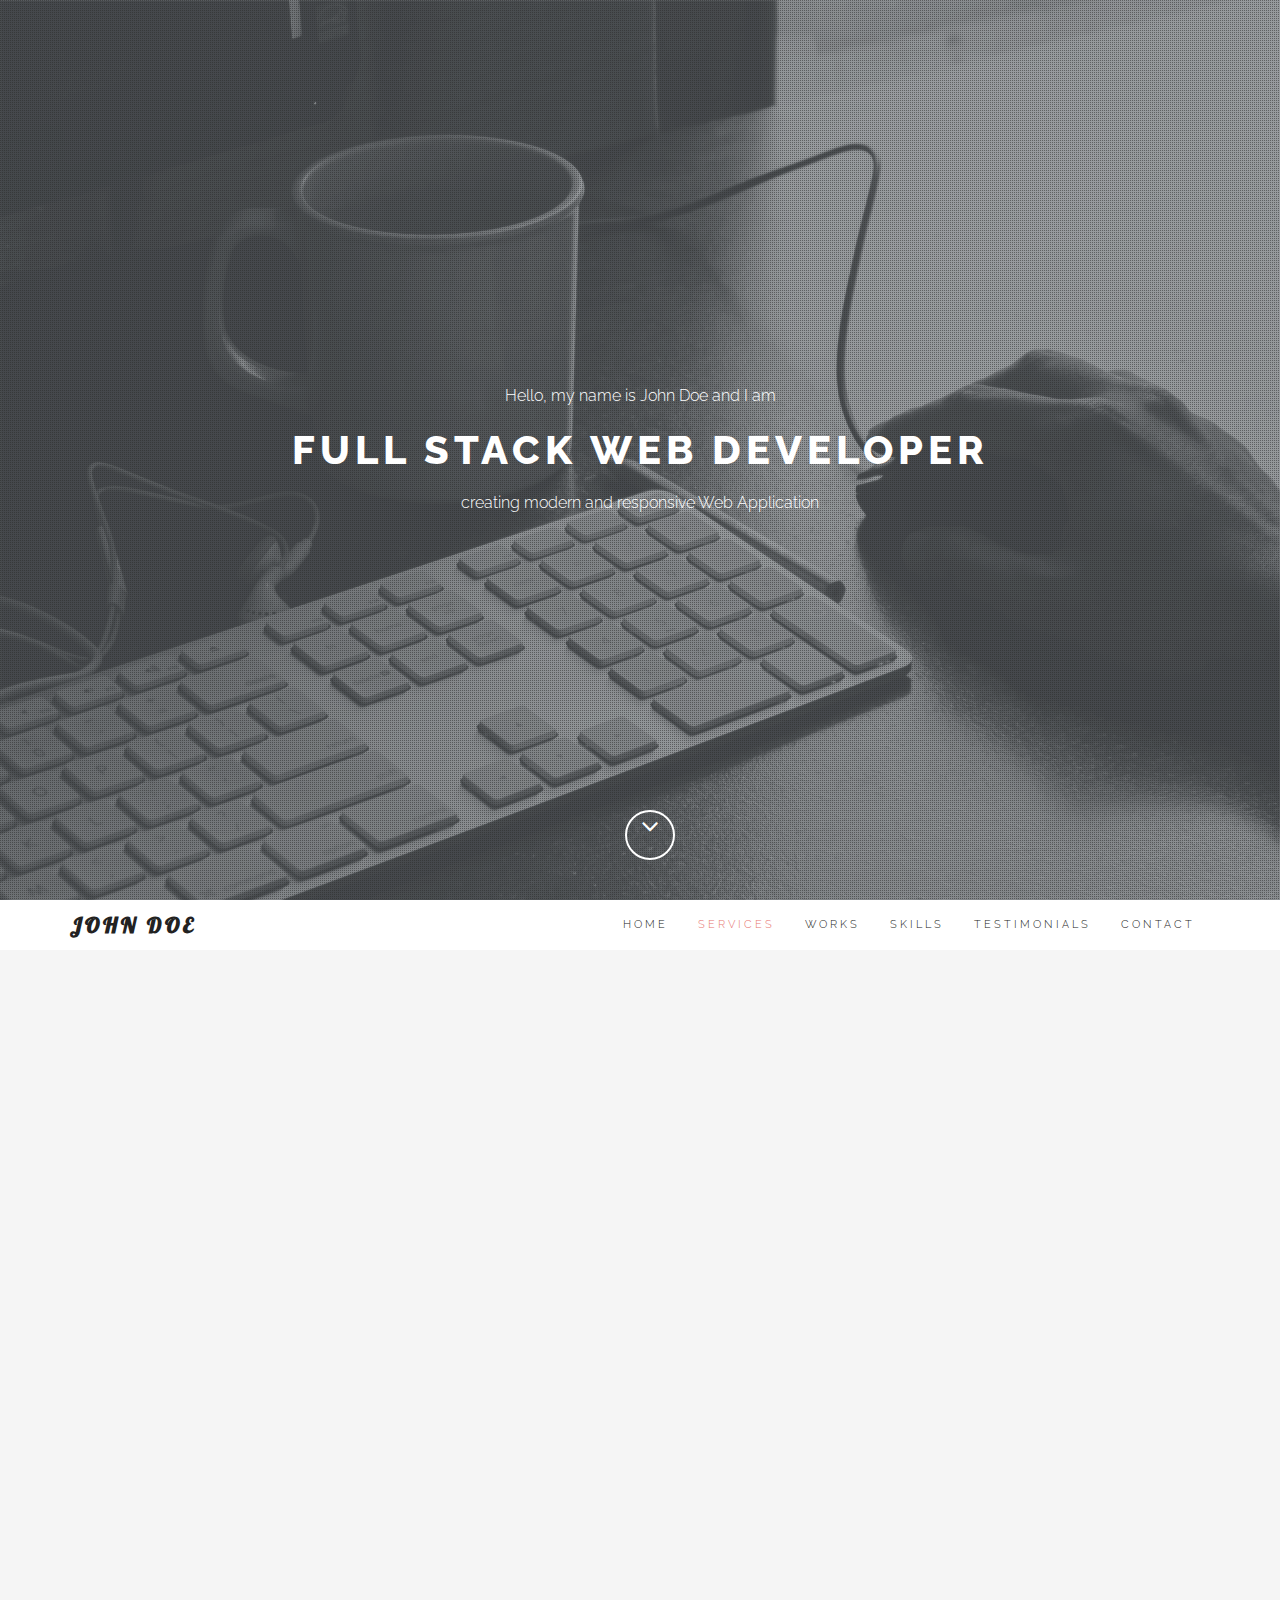
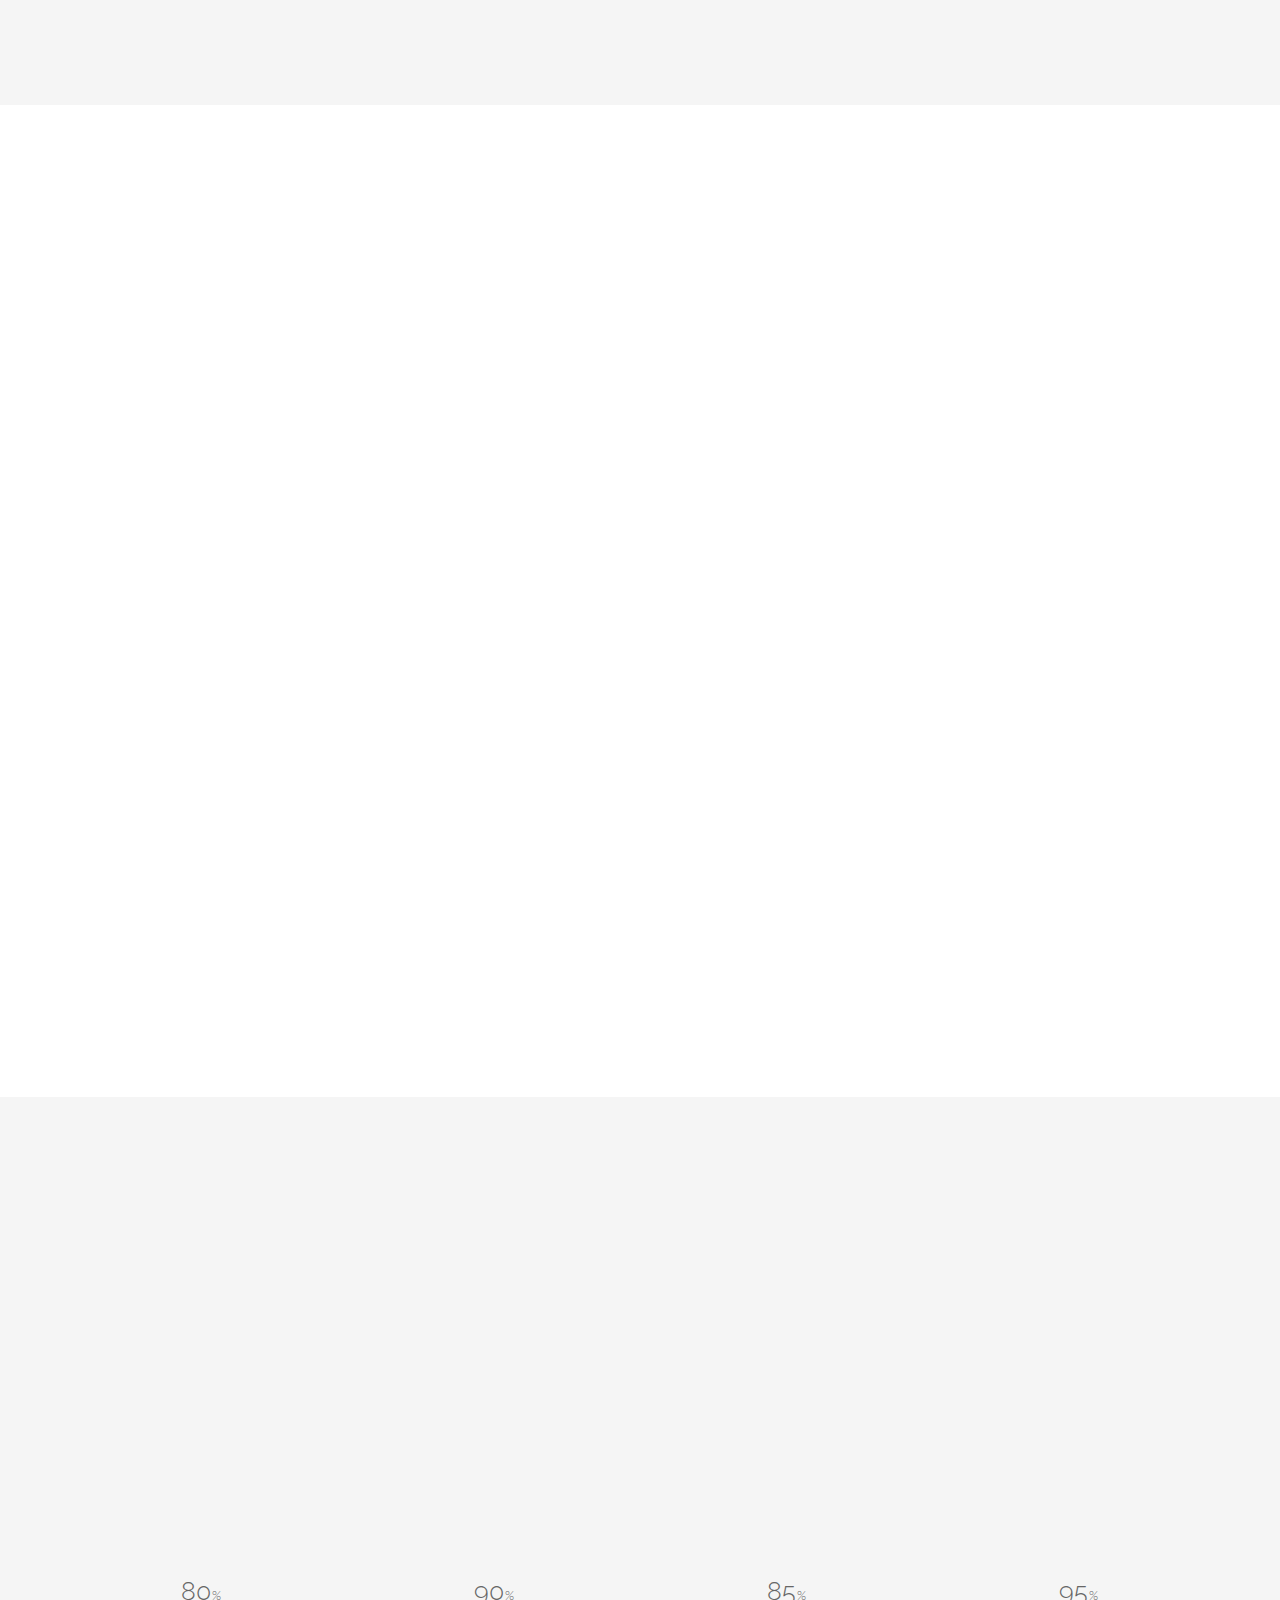
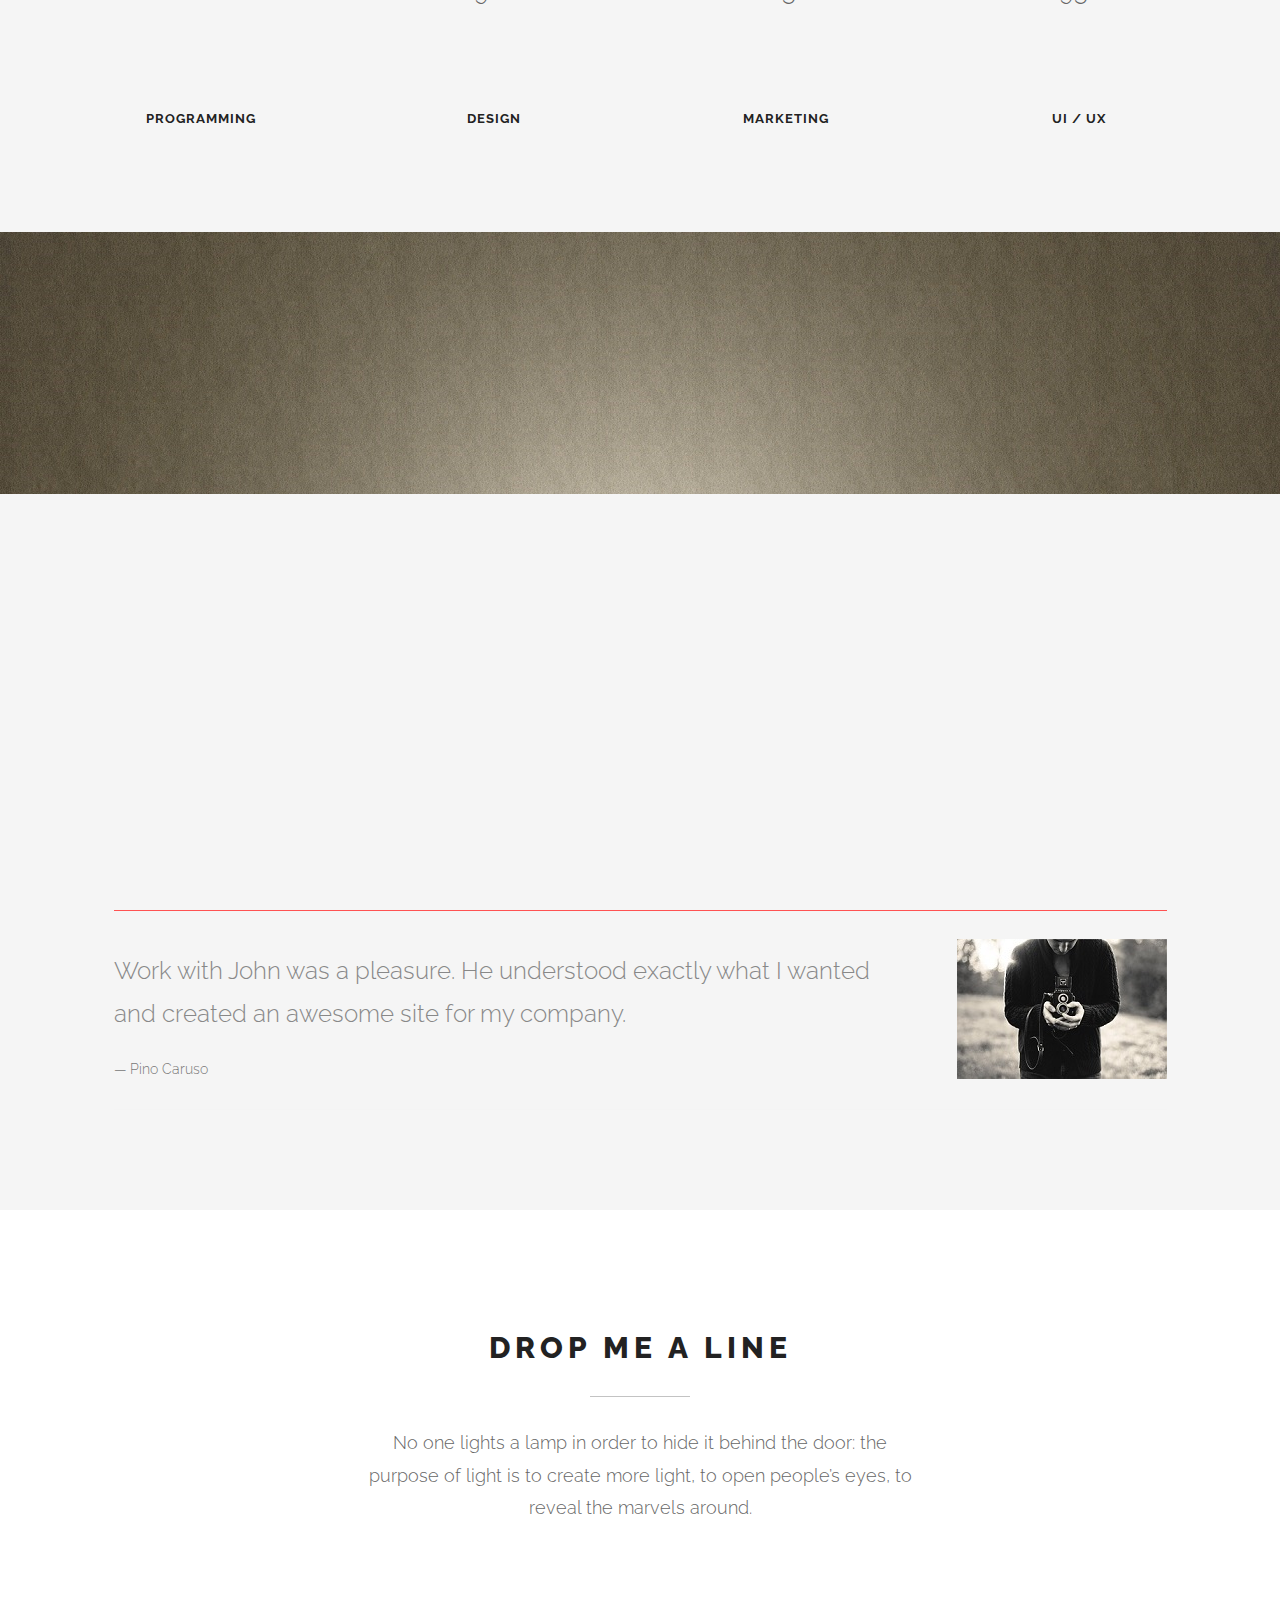
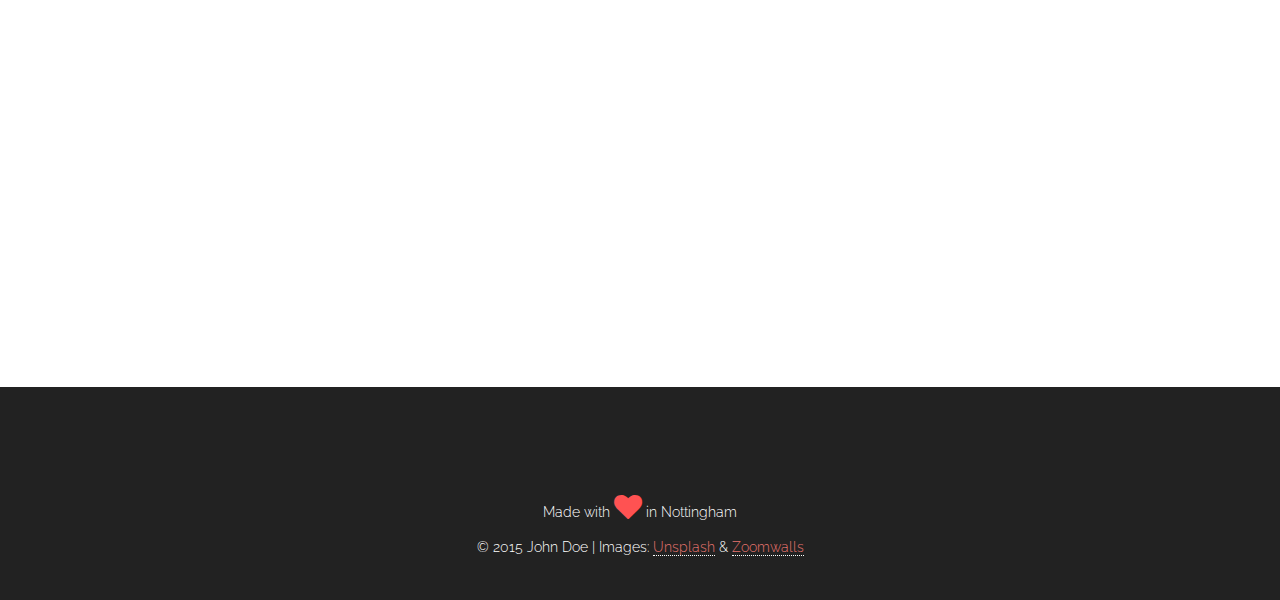
<file: clean/index.html>
<!DOCTYPE html>
<html lang="en">
<head>
	<meta charset="UTF-8">
	<meta name="viewport" content="width=device-width, initial-scale=1.0">
	<meta name="description" content="">
	<meta name="author" content="">

	<title>Clean - One Page Personal Portfolio</title>

	<!-- CSS -->
	<link href="assets/bootstrap/css/bootstrap.min.css" rel="stylesheet" media="screen">
	<link href="assets/css/font-awesome.min.css" rel="stylesheet" media="screen">
	<link href="assets/css/simple-line-icons.css" rel="stylesheet" media="screen">
	<link href="assets/css/animate.css" rel="stylesheet">
    
	<!-- Custom styles CSS -->
	<link href="assets/css/style.css" rel="stylesheet" media="screen">
    
    <script src="assets/js/modernizr.custom.js"></script>
       
</head>
<body>

	<!-- Preloader -->

	<div id="preloader">
		<div id="status"></div>
	</div>

	<!-- Home start -->

	<section id="home" class="pfblock-image screen-height">
        <div class="home-overlay"></div>
		<div class="intro">
			<div class="start">Hello, my name is John Doe and I am</div>
			<h1>Full Stack Web Developer</h1>
			<div class="start">creating modern and responsive Web Application</div>
		</div>

        <a href="#services">
		<div class="scroll-down">
            <span>
                <i class="fa fa-angle-down fa-2x"></i>
            </span>
		</div>
        </a>

	</section>

	<!-- Home end -->

	<!-- Navigation start -->

	<header class="header">

		<nav class="navbar navbar-custom" role="navigation">

			<div class="container">

				<div class="navbar-header">
					<button type="button" class="navbar-toggle" data-toggle="collapse" data-target="#custom-collapse">
						<span class="sr-only">Toggle navigation</span>
						<span class="icon-bar"></span>
						<span class="icon-bar"></span>
						<span class="icon-bar"></span>
					</button>
					<a class="navbar-brand" href="index.html">John Doe</a>
				</div>

				<div class="collapse navbar-collapse" id="custom-collapse">
					<ul class="nav navbar-nav navbar-right">
						<li><a href="#home">Home</a></li>
						<li><a href="#services">Services</a></li>
                        <li><a href="#portfolio">Works</a></li>
                        <li><a href="#skills">Skills</a></li>
						<li><a href="#testimonials">Testimonials</a></li>
						<li><a href="#contact">Contact</a></li>
					</ul>
				</div>

			</div><!-- .container -->

		</nav>

	</header>

	<!-- Navigation end -->

    <!-- Services start -->

	<section id="services" class="pfblock pfblock-gray">
		<div class="container">
			<div class="row">

				<div class="col-sm-6 col-sm-offset-3">

					<div class="pfblock-header wow fadeInUp">
						<h2 class="pfblock-title">This is what I do</h2>
						<div class="pfblock-line"></div>
						<div class="pfblock-subtitle">
							No one lights a lamp in order to hide it behind the door: the purpose of light is to create more light, to open people’s eyes, to reveal the marvels around.
						</div>
					</div>

				</div>

			</div>

			<div class="row">

				<div class="col-sm-3">

					<div class="iconbox wow slideInLeft">
						<div class="iconbox-icon">
							<span class="icon-magic-wand"></span>
						</div>
						<div class="iconbox-text">
							<h3 class="iconbox-title">Web Design</h3>
							<div class="iconbox-desc">
								Good things come to those who wait, but only the things left by those who hustle
							</div>
						</div>
					</div>

				</div>

				<div class="col-sm-3">

					<div class="iconbox wow slideInLeft">
						<div class="iconbox-icon">
							<span class="icon-puzzle"></span>
						</div>
						<div class="iconbox-text">
							<h3 class="iconbox-title">Web Programming</h3>
							<div class="iconbox-desc">
								Good things come to those who wait, but only the things left by those who hustle
							</div>
						</div>
					</div>

				</div>

				<div class="col-sm-3">

					<div class="iconbox wow slideInRight">
						<div class="iconbox-icon">
							<span class="icon-badge"></span>
						</div>
						<div class="iconbox-text">
							<h3 class="iconbox-title">Branding</h3>
							<div class="iconbox-desc">
								Good things come to those who wait, but only the things left by those who hustle
							</div>
						</div>
					</div>

				</div>

				<div class="col-sm-3">

					<div class="iconbox wow slideInRight">
						<div class="iconbox-icon">
							<span class="icon-question"></span>
						</div>
						<div class="iconbox-text">
							<h3 class="iconbox-title">Consultation</h3>
							<div class="iconbox-desc">
								Good things come to those who wait, but only the things left by those who hustle
							</div>
						</div>
					</div>

				</div>

			</div><!-- .row -->
		</div><!-- .container -->
	</section>

	<!-- Services end -->
    
	<!-- Portfolio start -->

	<section id="portfolio" class="pfblock">
		<div class="container">
			<div class="row">

				<div class="col-sm-6 col-sm-offset-3">

					<div class="pfblock-header wow fadeInUp">
						<h2 class="pfblock-title">My works</h2>
						<div class="pfblock-line"></div>
						<div class="pfblock-subtitle">
							No one lights a lamp in order to hide it behind the door: the purpose of light is to create more light, to open people’s eyes, to reveal the marvels around.
						</div>
					</div>

				</div>

			</div><!-- .row -->
            
            
            <div class="row">
                
                <div class="col-xs-12 col-sm-4 col-md-4">
                    
                    <div class="grid wow zoomIn">
                        <figure class="effect-bubba">
                            <img src="assets/images/item-1.jpg" alt="img01"/>
                            <figcaption>
                                <h2>Crazy <span>Shark</span></h2>
                                <p>Lily likes to play with crayons and pencils</p>
                            </figcaption>			
                        </figure>
                    </div>
                    
                </div>

                <div class="col-xs-12 col-sm-4 col-md-4">
            
                    <div class="grid wow zoomIn">
                        <figure class="effect-bubba">
                            <img src="assets/images/item-2.jpg" alt="img01"/>
                            <figcaption>
                                <h2>Funny <span>Tortoise</span></h2>
                                <p>Lily likes to play with crayons and pencils</p>
                            </figcaption>			
                        </figure>
                    </div>
                    
                </div>
                
                <div class="col-xs-12 col-sm-4 col-md-4">
            
                    <div class="grid wow zoomIn">
                        <figure class="effect-bubba">
                            <img src="assets/images/item-3.jpg" alt="img01"/>
                            <figcaption>
                                <h2>The <span>Hat</span></h2>
                                <p>Lily likes to play with crayons and pencils</p>
                            </figcaption>			
                        </figure>
                    </div>
                    
                </div>
                
                <div class="col-xs-12 col-sm-4 col-md-4">
            
                    <div class="grid wow zoomIn">
                        <figure class="effect-bubba">
                            <img src="assets/images/item-4.jpg" alt="img01"/>
                            <figcaption>
                                <h2>Bang <span>Bang</span></h2>
                                <p>Lily likes to play with crayons and pencils</p>
                            </figcaption>			
                        </figure>
                    </div>
                    
                </div>
                
                <div class="col-xs-12 col-sm-4 col-md-4">
            
                    <div class="grid wow zoomIn">
                        <figure class="effect-bubba">
                            <img src="assets/images/item-5.jpg" alt="img01"/>
                            <figcaption>
                                <h2>Crypton <span>Dude</span></h2>
                                <p>Lily likes to play with crayons and pencils</p>
                            </figcaption>			
                        </figure>
                    </div>
                    
                </div>
                
                <div class="col-xs-12 col-sm-4 col-md-4">
            
                    <div class="grid wow zoomIn">
                        <figure class="effect-bubba">
                            <img src="assets/images/item-6.jpg" alt="img01"/>
                            <figcaption>
                                <h2>Don't <span>Poke</span></h2>
                                <p>Lily likes to play with crayons and pencils</p>
                            </figcaption>			
                        </figure>
                    </div>
                    
                </div>
                
            </div>


		</div><!-- .contaier -->

	</section>

	<!-- Portfolio end -->
    
    <!-- Skills start -->
    
    <section class="pfblock pfblock-gray" id="skills">
		
			<div class="container">
			
				<div class="row skills">
					
					<div class="row">

                        <div class="col-sm-6 col-sm-offset-3">

                            <div class="pfblock-header wow fadeInUp">
                                <h2 class="pfblock-title">My Skills</h2>
                                <div class="pfblock-line"></div>
                                <div class="pfblock-subtitle">
                                    No one lights a lamp in order to hide it behind the door: the purpose of light is to create more light, to open people’s eyes, to reveal the marvels around.
                                </div>
                            </div>

                        </div>

                    </div><!-- .row -->
					
					<div class="col-sm-6 col-md-3 text-center">
						<span data-percent="80" class="chart easyPieChart" style="width: 140px; height: 140px; line-height: 140px;">
                            <span class="percent">80</span>
                        </span>
						<h3 class="text-center">Programming</h3>
					</div>
					<div class="col-sm-6 col-md-3 text-center">
						<span data-percent="90" class="chart easyPieChart" style="width: 140px; height: 140px; line-height: 140px;">
                            <span class="percent">90</span>
                        </span>
						<h3 class="text-center">Design</h3>
					</div>
					<div class="col-sm-6 col-md-3 text-center">
						<span data-percent="85" class="chart easyPieChart" style="width: 140px; height: 140px; line-height: 140px;">
                            <span class="percent">85</span>
                        </span>
						<h3 class="text-center">Marketing</h3>
					</div>
					<div class="col-sm-6 col-md-3 text-center">
						<span data-percent="95" class="chart easyPieChart" style="width: 140px; height: 140px; line-height: 140px;">
                            <span class="percent">95</span>
                        </span>
						<h3 class="text-center">UI / UX</h3>
					</div>
					
				</div><!--End row -->
			
			</div>
		
    </section>
    
    <!-- Skills end -->

	<!-- CallToAction start -->

	<section class="calltoaction">
		<div class="container">

			<div class="row">

				<div class="col-md-12 col-lg-12">
					<h2 class="wow slideInRight" data-wow-delay=".1s">ARE YOU READY TO START?</h2>
					<div class="calltoaction-decription wow slideInRight" data-wow-delay=".2s">
						I'm available for freelance projects.
					</div>
				</div>

				<div class="col-md-12 col-lg-12 calltoaction-btn wow slideInRight" data-wow-delay=".3s">
					<a href="#contact" class="btn btn-lg">Hire Me</a>
				</div>

			</div><!-- .row -->
		</div><!-- .container -->
	</section>

	<!-- CallToAction end -->

	<!-- Testimonials start -->

	<section id="testimonials" class="pfblock pfblock-gray">

		<div class="container">
            
            <div class="row">

				<div class="col-sm-6 col-sm-offset-3">

					<div class="pfblock-header wow fadeInUp">
						<h2 class="pfblock-title">What my clients say</h2>
						<div class="pfblock-line"></div>
						<div class="pfblock-subtitle">
							No one lights a lamp in order to hide it behind the door: the purpose of light is to create more light, to open people’s eyes, to reveal the marvels around.
						</div>
					</div>

				</div>

			</div><!-- .row -->

            <div class="row">

			<div id="cbp-qtrotator" class="cbp-qtrotator">
                <div class="cbp-qtcontent">
                    <img src="assets/images/client-1.jpg" alt="client-1" />
                    <blockquote>
                      <p>Work with John was a pleasure. He understood exactly what I wanted and created an awesome site for my company.</p>
                      <footer>Pino Caruso</footer>
                    </blockquote>
                </div>
                <div class="cbp-qtcontent">
                    <img src="assets/images/client-2.jpg" alt="client-2" />
                    <blockquote>
                      <p>I'm really happy with the results. Get 100% satisfaction is difficult but Alex got it without problems.</p>
                      <footer>Jane Doe</footer>
                    </blockquote>
                </div>

            </div>		

            </div><!-- .row -->

					
		</div><!-- .row -->
	</section>

	<!-- Testimonial end -->


	<!-- Contact start -->

	<section id="contact" class="pfblock">
		<div class="container">
			<div class="row">

				<div class="col-sm-6 col-sm-offset-3">

					<div class="pfblock-header">
						<h2 class="pfblock-title">Drop me a line</h2>
						<div class="pfblock-line"></div>
						<div class="pfblock-subtitle">
							No one lights a lamp in order to hide it behind the door: the purpose of light is to create more light, to open people’s eyes, to reveal the marvels around.
						</div>
					</div>

				</div>

			</div><!-- .row -->

			<div class="row">

				<div class="col-sm-6 col-sm-offset-3">

					<form id="contact-form" role="form">
						<div class="ajax-hidden">
							<div class="form-group wow fadeInUp">
								<label class="sr-only" for="c_name">Name</label>
								<input type="text" id="c_name" class="form-control" name="c_name" placeholder="Name">
							</div>

							<div class="form-group wow fadeInUp" data-wow-delay=".1s">
								<label class="sr-only" for="c_email">Email</label>
								<input type="email" id="c_email" class="form-control" name="c_email" placeholder="E-mail">
							</div>

							<div class="form-group wow fadeInUp" data-wow-delay=".2s">
								<textarea class="form-control" id="c_message" name="c_message" rows="7" placeholder="Message"></textarea>
							</div>

							<button type="submit" class="btn btn-lg btn-block wow fadeInUp" data-wow-delay=".3s">Send Message</button>
						</div>
						<div class="ajax-response"></div>
					</form>

				</div>

			</div><!-- .row -->
		</div><!-- .container -->
	</section>

	<!-- Contact end -->

	<!-- Footer start -->

	<footer id="footer">
		<div class="container">
			<div class="row">

				<div class="col-sm-12">

					<ul class="social-links">
						<li><a href="index.html#" class="wow fadeInUp"><i class="fa fa-facebook"></i></a></li>
						<li><a href="index.html#" class="wow fadeInUp" data-wow-delay=".1s"><i class="fa fa-twitter"></i></a></li>
						<li><a href="index.html#" class="wow fadeInUp" data-wow-delay=".2s"><i class="fa fa-google-plus"></i></a></li>
						<li><a href="index.html#" class="wow fadeInUp" data-wow-delay=".4s"><i class="fa fa-pinterest"></i></a></li>
						<li><a href="index.html#" class="wow fadeInUp" data-wow-delay=".5s"><i class="fa fa-envelope"></i></a></li>
					</ul>

					<p class="heart">
                        Made with <span class="fa fa-heart fa-2x animated pulse"></span> in Nottingham
                    </p>
                    <p class="copyright">
                        © 2015 John Doe | Images: <a href="https://unsplash.com/">Unsplash</a> & <a href="http://zoomwalls.com/">Zoomwalls</a>
					</p>

				</div>

			</div><!-- .row -->
		</div><!-- .container -->
	</footer>

	<!-- Footer end -->

	<!-- Scroll to top -->

	<div class="scroll-up">
		<a href="#home"><i class="fa fa-angle-up"></i></a>
	</div>
    
    <!-- Scroll to top end-->

	<!-- Javascript files -->

	<script src="assets/js/jquery-1.11.1.min.js"></script>
	<script src="assets/bootstrap/js/bootstrap.min.js"></script>
	<script src="assets/js/jquery.parallax-1.1.3.js"></script>
	<script src="assets/js/imagesloaded.pkgd.js"></script>
	<script src="assets/js/jquery.sticky.js"></script>
	<script src="assets/js/smoothscroll.js"></script>
	<script src="assets/js/wow.min.js"></script>
    <script src="assets/js/jquery.easypiechart.js"></script>
    <script src="assets/js/waypoints.min.js"></script>
    <script src="assets/js/jquery.cbpQTRotator.js"></script>
	<script src="assets/js/custom.js"></script>

</body>
</html>
</file>
<file: clean/assets/css/simple-line-icons.css>
@font-face {
	font-family: 'Simple-Line-Icons';
	src:url('../fonts/Simple-Line-Icons.eot');
	src:url('../fonts/Simple-Line-Icons.eot?#iefix') format('embedded-opentype'),
		url('../fonts/Simple-Line-Icons.woff') format('woff'),
		url('../fonts/Simple-Line-Icons.ttf') format('truetype'),
		url('../fonts/Simple-Line-Icons.svg#Simple-Line-Icons') format('svg');
	font-weight: normal;
	font-style: normal;
}

/* Use the following CSS code if you want to use data attributes for inserting your icons */
[data-icon]:before {
	font-family: 'Simple-Line-Icons';
	content: attr(data-icon);
	speak: none;
	font-weight: normal;
	font-variant: normal;
	text-transform: none;
	line-height: 1;
	-webkit-font-smoothing: antialiased;
	-moz-osx-font-smoothing: grayscale;
}

/* Use the following CSS code if you want to have a class per icon */
/*
Instead of a list of all class selectors,
you can use the generic selector below, but it's slower:
[class*="icon-"] {
*/
.icon-user-female, .icon-user-follow, .icon-user-following, .icon-user-unfollow, .icon-trophy, .icon-screen-smartphone, .icon-screen-desktop, .icon-plane, .icon-notebook, .icon-moustache, .icon-mouse, .icon-magnet, .icon-energy, .icon-emoticon-smile, .icon-disc, .icon-cursor-move, .icon-crop, .icon-credit-card, .icon-chemistry, .icon-user, .icon-speedometer, .icon-social-youtube, .icon-social-twitter, .icon-social-tumblr, .icon-social-facebook, .icon-social-dropbox, .icon-social-dribbble, .icon-shield, .icon-screen-tablet, .icon-magic-wand, .icon-hourglass, .icon-graduation, .icon-ghost, .icon-game-controller, .icon-fire, .icon-eyeglasses, .icon-envelope-open, .icon-envelope-letter, .icon-bell, .icon-badge, .icon-anchor, .icon-wallet, .icon-vector, .icon-speech, .icon-puzzle, .icon-printer, .icon-present, .icon-playlist, .icon-pin, .icon-picture, .icon-map, .icon-layers, .icon-handbag, .icon-globe-alt, .icon-globe, .icon-frame, .icon-folder-alt, .icon-film, .icon-feed, .icon-earphones-alt, .icon-earphones, .icon-drop, .icon-drawer, .icon-docs, .icon-directions, .icon-direction, .icon-diamond, .icon-cup, .icon-compass, .icon-call-out, .icon-call-in, .icon-call-end, .icon-calculator, .icon-bubbles, .icon-briefcase, .icon-book-open, .icon-basket-loaded, .icon-basket, .icon-bag, .icon-action-undo, .icon-action-redo, .icon-wrench, .icon-umbrella, .icon-trash, .icon-tag, .icon-support, .icon-size-fullscreen, .icon-size-actual, .icon-shuffle, .icon-share-alt, .icon-share, .icon-rocket, .icon-question, .icon-pie-chart, .icon-pencil, .icon-note, .icon-music-tone-alt, .icon-music-tone, .icon-microphone, .icon-loop, .icon-logout, .icon-login, .icon-list, .icon-like, .icon-home, .icon-grid, .icon-graph, .icon-equalizer, .icon-dislike, .icon-cursor, .icon-control-start, .icon-control-rewind, .icon-control-play, .icon-control-pause, .icon-control-forward, .icon-control-end, .icon-calendar, .icon-bulb, .icon-bar-chart, .icon-arrow-up, .icon-arrow-right, .icon-arrow-left, .icon-arrow-down, .icon-ban, .icon-bubble, .icon-camcorder, .icon-camera, .icon-check, .icon-clock, .icon-close, .icon-cloud-download, .icon-cloud-upload, .icon-doc, .icon-envelope, .icon-eye, .icon-flag, .icon-folder, .icon-heart, .icon-info, .icon-key, .icon-link, .icon-lock, .icon-lock-open, .icon-magnifier, .icon-magnifier-add, .icon-magnifier-remove, .icon-paper-clip, .icon-paper-plane, .icon-plus, .icon-pointer, .icon-power, .icon-refresh, .icon-reload, .icon-settings, .icon-star, .icon-symbol-female, .icon-symbol-male, .icon-target, .icon-volume-1, .icon-volume-2, .icon-volume-off, .icon-users {
	font-family: 'Simple-Line-Icons';
	speak: none;
	font-style: normal;
	font-weight: normal;
	font-variant: normal;
	text-transform: none;
	line-height: 1;
	-webkit-font-smoothing: antialiased;
}
.icon-user-female:before {
	content: "\e000";
}
.icon-user-follow:before {
	content: "\e002";
}
.icon-user-following:before {
	content: "\e003";
}
.icon-user-unfollow:before {
	content: "\e004";
}
.icon-trophy:before {
	content: "\e006";
}
.icon-screen-smartphone:before {
	content: "\e010";
}
.icon-screen-desktop:before {
	content: "\e011";
}
.icon-plane:before {
	content: "\e012";
}
.icon-notebook:before {
	content: "\e013";
}
.icon-moustache:before {
	content: "\e014";
}
.icon-mouse:before {
	content: "\e015";
}
.icon-magnet:before {
	content: "\e016";
}
.icon-energy:before {
	content: "\e020";
}
.icon-emoticon-smile:before {
	content: "\e021";
}
.icon-disc:before {
	content: "\e022";
}
.icon-cursor-move:before {
	content: "\e023";
}
.icon-crop:before {
	content: "\e024";
}
.icon-credit-card:before {
	content: "\e025";
}
.icon-chemistry:before {
	content: "\e026";
}
.icon-user:before {
	content: "\e005";
}
.icon-speedometer:before {
	content: "\e007";
}
.icon-social-youtube:before {
	content: "\e008";
}
.icon-social-twitter:before {
	content: "\e009";
}
.icon-social-tumblr:before {
	content: "\e00a";
}
.icon-social-facebook:before {
	content: "\e00b";
}
.icon-social-dropbox:before {
	content: "\e00c";
}
.icon-social-dribbble:before {
	content: "\e00d";
}
.icon-shield:before {
	content: "\e00e";
}
.icon-screen-tablet:before {
	content: "\e00f";
}
.icon-magic-wand:before {
	content: "\e017";
}
.icon-hourglass:before {
	content: "\e018";
}
.icon-graduation:before {
	content: "\e019";
}
.icon-ghost:before {
	content: "\e01a";
}
.icon-game-controller:before {
	content: "\e01b";
}
.icon-fire:before {
	content: "\e01c";
}
.icon-eyeglasses:before {
	content: "\e01d";
}
.icon-envelope-open:before {
	content: "\e01e";
}
.icon-envelope-letter:before {
	content: "\e01f";
}
.icon-bell:before {
	content: "\e027";
}
.icon-badge:before {
	content: "\e028";
}
.icon-anchor:before {
	content: "\e029";
}
.icon-wallet:before {
	content: "\e02a";
}
.icon-vector:before {
	content: "\e02b";
}
.icon-speech:before {
	content: "\e02c";
}
.icon-puzzle:before {
	content: "\e02d";
}
.icon-printer:before {
	content: "\e02e";
}
.icon-present:before {
	content: "\e02f";
}
.icon-playlist:before {
	content: "\e030";
}
.icon-pin:before {
	content: "\e031";
}
.icon-picture:before {
	content: "\e032";
}
.icon-map:before {
	content: "\e033";
}
.icon-layers:before {
	content: "\e034";
}
.icon-handbag:before {
	content: "\e035";
}
.icon-globe-alt:before {
	content: "\e036";
}
.icon-globe:before {
	content: "\e037";
}
.icon-frame:before {
	content: "\e038";
}
.icon-folder-alt:before {
	content: "\e039";
}
.icon-film:before {
	content: "\e03a";
}
.icon-feed:before {
	content: "\e03b";
}
.icon-earphones-alt:before {
	content: "\e03c";
}
.icon-earphones:before {
	content: "\e03d";
}
.icon-drop:before {
	content: "\e03e";
}
.icon-drawer:before {
	content: "\e03f";
}
.icon-docs:before {
	content: "\e040";
}
.icon-directions:before {
	content: "\e041";
}
.icon-direction:before {
	content: "\e042";
}
.icon-diamond:before {
	content: "\e043";
}
.icon-cup:before {
	content: "\e044";
}
.icon-compass:before {
	content: "\e045";
}
.icon-call-out:before {
	content: "\e046";
}
.icon-call-in:before {
	content: "\e047";
}
.icon-call-end:before {
	content: "\e048";
}
.icon-calculator:before {
	content: "\e049";
}
.icon-bubbles:before {
	content: "\e04a";
}
.icon-briefcase:before {
	content: "\e04b";
}
.icon-book-open:before {
	content: "\e04c";
}
.icon-basket-loaded:before {
	content: "\e04d";
}
.icon-basket:before {
	content: "\e04e";
}
.icon-bag:before {
	content: "\e04f";
}
.icon-action-undo:before {
	content: "\e050";
}
.icon-action-redo:before {
	content: "\e051";
}
.icon-wrench:before {
	content: "\e052";
}
.icon-umbrella:before {
	content: "\e053";
}
.icon-trash:before {
	content: "\e054";
}
.icon-tag:before {
	content: "\e055";
}
.icon-support:before {
	content: "\e056";
}
.icon-size-fullscreen:before {
	content: "\e057";
}
.icon-size-actual:before {
	content: "\e058";
}
.icon-shuffle:before {
	content: "\e059";
}
.icon-share-alt:before {
	content: "\e05a";
}
.icon-share:before {
	content: "\e05b";
}
.icon-rocket:before {
	content: "\e05c";
}
.icon-question:before {
	content: "\e05d";
}
.icon-pie-chart:before {
	content: "\e05e";
}
.icon-pencil:before {
	content: "\e05f";
}
.icon-note:before {
	content: "\e060";
}
.icon-music-tone-alt:before {
	content: "\e061";
}
.icon-music-tone:before {
	content: "\e062";
}
.icon-microphone:before {
	content: "\e063";
}
.icon-loop:before {
	content: "\e064";
}
.icon-logout:before {
	content: "\e065";
}
.icon-login:before {
	content: "\e066";
}
.icon-list:before {
	content: "\e067";
}
.icon-like:before {
	content: "\e068";
}
.icon-home:before {
	content: "\e069";
}
.icon-grid:before {
	content: "\e06a";
}
.icon-graph:before {
	content: "\e06b";
}
.icon-equalizer:before {
	content: "\e06c";
}
.icon-dislike:before {
	content: "\e06d";
}
.icon-cursor:before {
	content: "\e06e";
}
.icon-control-start:before {
	content: "\e06f";
}
.icon-control-rewind:before {
	content: "\e070";
}
.icon-control-play:before {
	content: "\e071";
}
.icon-control-pause:before {
	content: "\e072";
}
.icon-control-forward:before {
	content: "\e073";
}
.icon-control-end:before {
	content: "\e074";
}
.icon-calendar:before {
	content: "\e075";
}
.icon-bulb:before {
	content: "\e076";
}
.icon-bar-chart:before {
	content: "\e077";
}
.icon-arrow-up:before {
	content: "\e078";
}
.icon-arrow-right:before {
	content: "\e079";
}
.icon-arrow-left:before {
	content: "\e07a";
}
.icon-arrow-down:before {
	content: "\e07b";
}
.icon-ban:before {
	content: "\e07c";
}
.icon-bubble:before {
	content: "\e07d";
}
.icon-camcorder:before {
	content: "\e07e";
}
.icon-camera:before {
	content: "\e07f";
}
.icon-check:before {
	content: "\e080";
}
.icon-clock:before {
	content: "\e081";
}
.icon-close:before {
	content: "\e082";
}
.icon-cloud-download:before {
	content: "\e083";
}
.icon-cloud-upload:before {
	content: "\e084";
}
.icon-doc:before {
	content: "\e085";
}
.icon-envelope:before {
	content: "\e086";
}
.icon-eye:before {
	content: "\e087";
}
.icon-flag:before {
	content: "\e088";
}
.icon-folder:before {
	content: "\e089";
}
.icon-heart:before {
	content: "\e08a";
}
.icon-info:before {
	content: "\e08b";
}
.icon-key:before {
	content: "\e08c";
}
.icon-link:before {
	content: "\e08d";
}
.icon-lock:before {
	content: "\e08e";
}
.icon-lock-open:before {
	content: "\e08f";
}
.icon-magnifier:before {
	content: "\e090";
}
.icon-magnifier-add:before {
	content: "\e091";
}
.icon-magnifier-remove:before {
	content: "\e092";
}
.icon-paper-clip:before {
	content: "\e093";
}
.icon-paper-plane:before {
	content: "\e094";
}
.icon-plus:before {
	content: "\e095";
}
.icon-pointer:before {
	content: "\e096";
}
.icon-power:before {
	content: "\e097";
}
.icon-refresh:before {
	content: "\e098";
}
.icon-reload:before {
	content: "\e099";
}
.icon-settings:before {
	content: "\e09a";
}
.icon-star:before {
	content: "\e09b";
}
.icon-symbol-female:before {
	content: "\e09c";
}
.icon-symbol-male:before {
	content: "\e09d";
}
.icon-target:before {
	content: "\e09e";
}
.icon-volume-1:before {
	content: "\e09f";
}
.icon-volume-2:before {
	content: "\e0a0";
}
.icon-volume-off:before {
	content: "\e0a1";
}
.icon-users:before {
	content: "\e001";
}
</file>
<file: clean/assets/css/style.css>
@import url(http://fonts.googleapis.com/css?family=Raleway:400,300,500,700,800);
@import url(http://fonts.googleapis.com/css?family=Lobster);

/*!
 * Clean v2.0.0
 * Homepage: http://scripteden.com
 * Copyright 2015 Script Eden
 * Licensed under MIT
*/

body {
	font: 300 14px/1.8 'Raleway', sans-serif;
	color: #666;
	overflow-x: hidden;
}

img {
	max-width: 100%;
	height: auto;
}

a {
	color: #E7746F;
}

a:hover {
	text-decoration: none;
	color: #999;
}

/* ---------------------------------------------- /*
 * Transition elsements
/* ---------------------------------------------- */


.navbar a,
.form-control {
	-webkit-transition: all 0.4s ease-in-out 0s;
	   -moz-transition: all 0.4s ease-in-out 0s;
		-ms-transition: all 0.4s ease-in-out 0s;
		 -o-transition: all 0.4s ease-in-out 0s;
			transition: all 0.4s ease-in-out 0s;
}

a,
.btn {
	-webkit-transition: all 0.125s ease-in-out 0s;
	   -moz-transition: all 0.125s ease-in-out 0s;
		-ms-transition: all 0.125s ease-in-out 0s;
		 -o-transition: all 0.125s ease-in-out 0s;
			transition: all 0.125s ease-in-out 0s;
}

/* ---------------------------------------------- /*
 * Reset box-shadow
/* ---------------------------------------------- */

.btn,
.form-control,
.form-control:hover,
.form-control:focus,
.navbar-custom .dropdown-menu {
	-webkit-box-shadow: none;
			box-shadow: none;
}

/* ---------------------------------------------- /*
 * Typography
/* ---------------------------------------------- */

h1, h2, h3, h4, h5, h6 {
	font: 700 40px/1.2 Raleway, sans-serif;
	text-transform: uppercase;
	letter-spacing: 5px;
	margin: 5px 0 5px;
	color: #222;
}

h2 {
	font-size: 30px;
	margin: 0 0 30px;
}

h3 {
	font-size: 13px;
	letter-spacing: 1px;
	margin: 0 0 5px;
}

h4 {
	font-size: 12px;
	letter-spacing: 1px;
}

h5 {
	font-size: 12px;
	letter-spacing: 1px;
	font-weight: 400;
}

h6 {
	font-size: 11px;
	letter-spacing: 1px;
	font-weight: 400;
}

/* ---------------------------------------------- /*
 * Reset border-radius
/* ---------------------------------------------- */

.btn,
.iconbox,
.progress,
#filter li,
.scroll-up a,
.form-control,
.input-group-addon {
	-webkit-border-radius: 3px;
	   -moz-border-radius: 3px;
		 -o-border-radius: 3px;
			border-radius: 3px;
}


/* ---------------------------------------------- /*
 * Input-group
/* ---------------------------------------------- */

.input-group .form-control {
	z-index: auto;
}

.input-group-addon {
	background: #D8E1E4;
	border: 2px solid #D8E1E4;
	padding: 6px 15px;
	font-weight: 700;
}

/* ---------------------------------------------- /*
 * Inputs styles
/* ---------------------------------------------- */

.form-control {
	background: #FFF;
	border: 1px solid #D8E1E4;
	font-size: 12px;
	padding: 0 15px;
}

.form-control:focus{
    border-color: rgba(135, 135, 135, 0.7);
}

.input-lg,
.form-horizontal .form-group-lg .form-control {
	height: 38px;
	font-size: 13px;
}

.input-sm,
.form-horizontal .form-group-sm .form-control {
	font-size: 11px;
	height: 30px;
}

textarea.form-control {
	padding: 15px;
    max-width: 100%;
    min-width: 100%;
}

/* ---------------------------------------------- /*
 * Custom button style
/* ---------------------------------------------- */

.btn {
	font-family: Raleway, sans-serif;
	text-transform: uppercase;
	letter-spacing: 1px;
	font-size: 13px;
	padding: 8px 26px;
	border: 0;
}

.btn:hover,
.btn:focus,
.btn:active,
.btn.active {
	outline: inherit !important;
}

/* Button size */

.btn-lg,
.btn-group-lg > .btn {
	padding: 10px 25px;
	font-size: 13px;
    background: rgba(17, 17, 17, 0.8);
    color: #fff;
}
.btn-lg:hover,
.btn-group-lg > .btn:hover{
    background: rgba(17, 17, 17, 1.8);
    color: #fff;
}

.btn-sm,
.btn-group-sm > .btn {
	padding: 6px 25px;
	font-size: 11px;
}

.btn-xs,
.btn-group-xs > .btn {
	padding: 5px 25px;
	font-size: 10px;
}

.btn .icon-before {
	margin-right: 6px;
}

.btn .icon-after {
	margin-left: 6px;
}

/* ---------------------------------------------- /*
 * General Styles
/* ---------------------------------------------- */

.pfblock {
	padding: 120px 0 100px;
}

.pfblock-gray {
	background: #f5f5f5;
}

.pfblock-image {
	padding: 0;
}

.calltoaction h1,
.calltoaction h2,
.calltoaction h3,
.calltoaction h4,
.calltoaction h5,
.calltoaction h6,
.pfblock-image,
.pfblock-image h1,
.pfblock-image h2,
.pfblock-image h3,
.pfblock-image h4,
.pfblock-image h5,
.pfblock-image h6 {
	color: #fff;
}

.pfblock-header {
	text-align: center;
	margin: 0 0 60px;
}

.pfblock-header-left {
	text-align: left;
}

.pfblock-header-left .pfblock-line {
	width: inherit;
	margin: 30px 0;
}

.pfblock-title{
    font-weight: 800;
}

.pfblock-subtitle {
	font-family: Raleway, "Times New Roman", Times, sans-serif;
	font-style: normal;
	font-size: 18px;
}

.pfblock-line {
	background: rgba(135, 135, 135, 0.5);
	width: 100px;
	height: 1px;
	margin: 30px auto;
}

.pfblock-icon {
	font-size: 32px;
}
.calltoaction *{
    text-align: center;
}
.calltoaction {
    background: url(../images/item-3.jpg);
	background-color: #222;
	background-repeat: no-repeat;
	background-position: 0 0;
	-webkit-background-size: cover;
	   -moz-background-size: cover;
		 -o-background-size: cover;
			background-size: cover;
	padding: 50px 0;
	color: #999;
}

.calltoaction h2 {
	font-size: 20px;
	letter-spacing: 1px;
	margin-bottom: 5px;
}

.calltoaction-decription{
    padding-top: 20px;
    padding-bottom: 30px;
    font-size: 20px;
    color: #fff;
}

.calltoaction-btn {
	text-align: center;
}

.calltoaction-btn > .btn {
    background: rgba(255, 255, 255, .8);
    color: #111;
	margin-top: 5px;
	margin-bottom: 5px;
}
.calltoaction-btn > .btn:hover{
    background: #fff;
}

.long-down {
	margin-bottom: 40px;
}

/* ---------------------------------------------- /*
 * Home
/* ---------------------------------------------- */

#home {
	background: url(../images/cover.jpg);
	background-color: #222;
	background-attachment: fixed;
	background-repeat: no-repeat;
	background-position: 50% 50%;
	-webkit-background-size: cover;
	   -moz-background-size: cover;
		 -o-background-size: cover;
			background-size: cover;
	padding: 0;
}

.home-overlay {
    background-color: rgba(44, 62, 80, 0.3);
    background-image: url("../images/pattern.png");
    background-repeat: repeat;
    height: 100%;
    left: 0;
    position: absolute;
    top: 0;
    width: 100%;
    z-index: 0;
}

.intro {
	position: absolute;
	width: 100%;
	top: 50%;
	left: 0;
	text-align: center;
	-webkit-transform: translate(0%, -50%);
	   -moz-transform: translate(0%, -50%);
		-ms-transform: translate(0%, -50%);
		 -o-transform: translate(0%, -50%);
			transform: translate(0%, -50%);
	padding: 0 15px;
}

.intro h1{
    font-weight: 800;
}

.start {
	font-family: Raleway, "Times New Roman", Times, sans-serif;
	font-size: 16px;
	font-style: normal;
	text-transform: none;
	margin: 15px 0;
}

/* ---------------------------------------------- /*
 * Servise
/* ---------------------------------------------- */

.iconbox {
	background: #fff;
	border-bottom: 1px solid #d4d4d4;
	text-align: center;
	padding: 40px 20px;
	margin: 0 0 20px;
}

.iconbox-icon {
	margin: 0 0 15px;
	font-size: 32px;
	color: #222;
}

.iconbox-title {
	margin: 0 0 15px;
	padding: 0;
}

/* ---------------------------------------------- /*
 * Skills
/* ---------------------------------------------- */

.chart {
    display: inline-block;
    height: 140px;
    margin: 50px 0;
    position: relative;
    text-align: center;
    width: 140px;
}
.chart canvas {
    left: 0;
    position: absolute;
    top: 0;
}
.percent {
    display: inline-block;
    font-size: 25px;
    font-weight: 300;
    line-height: 140px;
    z-index: 2;
}
.percent:after {
    content: "%";
    font-size: 50%;
    margin-left: 0.1em;
}

/* ---------------------------------------------- /*
 * Contact
/* ---------------------------------------------- */

.ajax-response {
	text-align: center;
}

/* ---------------------------------------------- /*
 * Footer
/* ---------------------------------------------- */

#footer {
	background: #222;
	text-align: center;
	padding: 40px 0;
	color: #FFF;
}

.copyright {
	margin: 0;
}

.copyright a{
    border-bottom: 1px dotted #fff;
}

#footer span{
    animation-iteration-count: infinite;
    -webkit-animation-iteration-count: infinite;
    color: #ff5252;
}

.social-links {
	list-style: none;
	padding: 0;
	margin: 0 0 20px;
}

.social-links li {
	display: inline-block;
	margin: 5px;
}

.social-links a {
	width: 36px;
	height: 36px;
	display: block;
	line-height: 35px;
	text-align: center;
	border: 1px solid rgba(255, 255, 255, .1);
	-webkit-border-radius: 3px;
	   -moz-border-radius: 3px;
			border-radius: 3px;
	font-size: 14px;
	color: rgba(255, 255, 255, .2);
}

.social-links a:hover {
	border: 1px solid rgba(255, 255, 255, .5);
	color: rgba(255, 255, 255, .8);
}

/* ---------------------------------------------- /*
 * Navigation
/* ---------------------------------------------- */

.header {
	border-bottom: 1px solid #f5f5f5;
	position: relative;
	width: 100%;
	z-index: 998;
}

.navbar-custom {
	border: 0;
	border-radius: 0;
	margin: 0;
	text-transform: uppercase;
	font-family: Raleway, sans-serif;
}

.navbar-custom,
.navbar-custom .dropdown-menu {
	background: #fff;
	padding: 0;
}

.navbar-custom .navbar-brand,
.navbar-custom .navbar-nav > li > a,
.navbar-custom .navbar-nav .dropdown-menu > li > a {
	font-size: 11px;
	letter-spacing: 3px;
	color: #222;
}

.navbar-custom .nav li.active,
.navbar-custom .nav li a:hover,
.navbar-custom .nav li a:focus,
.navbar-custom .navbar-nav > li.active a {
	background: none;
	outline: 0;
	color: #E7746F;
}

.navbar-custom .navbar-brand {
	font-weight: 700;
	font-size: 22px;
    font-family: Lobster, cursive;
}

.navbar-custom .dropdown-menu {
	border: 0;
	border-top: 2px solid #E7746F;
	border-radius: 0;
}

.navbar-custom .dropdown-menu > li > a {
	padding: 10px 20px;
}

.navbar-custom .nav .open > a,
.navbar-custom .dropdown-menu > li > a:hover,
.navbar-custom .dropdown-menu > li > a:focus {
	background: #f5f5f5;
}

.navbar-custom .navbar-toggle .icon-bar {
	background: #222;
}

/* ---------------------------------------------- /*
 * Scroll to top
/* ---------------------------------------------- */

.scroll-up {
	position: fixed;
	display: none;
	z-index: 999;
	bottom: 2em;
	right: 2em;
}

.scroll-up a {
	background-color: rgba(135, 135, 135, 0.5);
	display: block;
	width: 35px;
	height: 35px;
	text-align: center;
	color: #fff;
	font-size: 15px;
	line-height: 30px;
}

.scroll-up a:hover,
.scroll-up a:active {
	background-color: rgba(235, 235, 235, .8);
	color: #e7746f;
}

/* ---------------------------------------------- /*
 *Scroll Down
/* ---------------------------------------------- */

.scroll-down {
	position: absolute;
	left: 50%;
	bottom: 40px;
	border: 2px solid #fff;
	border-radius: 50%;
	height: 50px;
	width: 50px;
	margin-left: -15px;
	display: block;
	z-index: 10;
    text-align: center;
}

.scroll-down span{
    position: relative;
    color: #fff;
    -webkit-animation-name: drop;
	-webkit-animation-duration: 1s;
	-webkit-animation-timing-function: linear;
	-webkit-animation-delay: 0s;
	-webkit-animation-iteration-count: infinite;
	-webkit-animation-play-state: running;
	animation-name: drop;
	animation-duration: 1s;
	animation-timing-function: linear;
	animation-delay: 0s;
	animation-iteration-count: infinite;
	animation-play-state: running;
}

@-webkit-keyframes drop	{
	0%   { top:0px;  opacity: 0;}
	30%  { top:10px; opacity: 1;}
	100% { top:25px; opacity: 0;}
}

@keyframes drop	{
	0%   { top:0px;  opacity: 0;}
	30%  { top:10px; opacity: 1;}
	100% { top:25px; opacity: 0;}
}

/* ---------------------------------------------- /*
 * Preloader
/* ---------------------------------------------- */

#preloader {
	background: #FFF;
	bottom: 0;
	left: 0;
	position: fixed;
	right: 0;
	top: 0;
	z-index: 9999;
}

#status {
	background-image: url(../images/preloader.gif);
	background-position: center;
	background-repeat: no-repeat;
	height: 200px;
	left: 50%;
	margin: -100px 0 0 -100px;
	position: absolute;
	top: 50%;
	width: 200px;
}

/* ---------------------------------------------- /*
 * Media
/* ---------------------------------------------- */

@media (max-width: 767px) {

	.calltoaction {
		text-align: center;
	}

}

@media (max-width: 480px) {

	h1 {
		font-size: 34px;
		letter-spacing: 3px;
	}

	h2 {
		font-size: 24px;
		margin: 0 0 30px;
		letter-spacing: 3px;
	}

}


/*--------------------------------*/
/***** Portfolio Common style *****/
/*--------------------------------*/

.grid {
	position: relative;
	clear: both;
	margin: 0 auto;
	padding: 1em 0 4em;
	max-width: 100%;
	list-style: none;
	text-align: center;
}

.grid h2{
    font-size: 20px;
}

.grid figure {
	position: relative;
	float: left;
	overflow: hidden;
	margin: 10px 1%;
	min-width: 100%;
	max-width: 100%;
	height: auto;
	background: #3085a3;
	text-align: center;
	cursor: pointer;
}

.grid figure img {
	position: relative;
	display: block;
	min-height: auto;
	max-width: 100%;
	opacity: 0.8;
}

.grid figure figcaption {
	padding: 2em;
	color: #fff;
	text-transform: uppercase;
	font-size: 1.25em;
	-webkit-backface-visibility: hidden;
	backface-visibility: hidden;
}

.grid figure figcaption::before,
.grid figure figcaption::after {
	pointer-events: none;
}

.grid figure figcaption,
.grid figure figcaption > a {
	position: absolute;
	top: 0;
	left: 0;
	width: 100%;
	height: 100%;
}

/* Anchor will cover the whole item by default */
/* For some effects it will show as a button */
.grid figure figcaption > a {
	z-index: 1000;
	text-indent: 200%;
	white-space: nowrap;
	font-size: 0;
	opacity: 0;
}

.grid figure h2 {
	word-spacing: -0.15em;
	font-weight: 300;
}

.grid figure h2 span {
	font-weight: 800;
}

.grid figure h2,
.grid figure p {
	margin: 0;
}

.grid figure p {
	letter-spacing: 1px;
	font-size: 68.5%;
}

/*---------------*/
/***** Bubba *****/
/*---------------*/

figure.effect-bubba {
	background: #9e5406;
}

figure.effect-bubba img {
	opacity: 0.7;
	-webkit-transition: opacity 0.35s;
	transition: opacity 0.35s;
}

figure.effect-bubba:hover img {
	opacity: 0.4;
}

figure.effect-bubba figcaption::before,
figure.effect-bubba figcaption::after {
	position: absolute;
	top: 30px;
	right: 30px;
	bottom: 30px;
	left: 30px;
	content: '';
	opacity: 0;
	-webkit-transition: opacity 0.35s, -webkit-transform 0.35s;
	transition: opacity 0.35s, transform 0.35s;
}

figure.effect-bubba figcaption::before {
	border-top: 1px solid #fff;
	border-bottom: 1px solid #fff;
	-webkit-transform: scale(0,1);
	transform: scale(0,1);
}

figure.effect-bubba figcaption::after {
	border-right: 1px solid #fff;
	border-left: 1px solid #fff;
	-webkit-transform: scale(1,0);
	transform: scale(1,0);
}

figure.effect-bubba h2 {
	padding-top: 10%;
	-webkit-transition: -webkit-transform 0.35s;
	transition: transform 0.35s;
	-webkit-transform: translate3d(0,-20px,0);
	transform: translate3d(0,-20px,0);
    color: #fff;
}

figure.effect-bubba p {
	padding: 20px 2.5em;
	opacity: 0;
	-webkit-transition: opacity 0.35s, -webkit-transform 0.35s;
	transition: opacity 0.35s, transform 0.35s;
	-webkit-transform: translate3d(0,20px,0);
	transform: translate3d(0,20px,0);
}

figure.effect-bubba:hover figcaption::before,
figure.effect-bubba:hover figcaption::after {
	opacity: 1;
	-webkit-transform: scale(1);
	transform: scale(1);
}

figure.effect-bubba:hover h2,
figure.effect-bubba:hover p {
	opacity: 1;
	-webkit-transform: translate3d(0,0,0);
	transform: translate3d(0,0,0);
}

/*-----------------------*/
/***** Quote Rotator *****/
/*-----------------------*/

.cbp-qtrotator {
	position: relative;
	margin: 3em auto 0em auto;
	max-width: 90%;
	width: 90%;
}

.cbp-qtrotator .cbp-qtcontent {
	position: absolute;
	min-height: 200px;
	border-top: 1px solid #f4f4f4;
	border-bottom: 1px solid #f4f4f4;
	padding: 2em 0;
	top: 0;
	z-index: 0;
	opacity: 0;
	width: 100%;
}

.no-js .cbp-qtrotator .cbp-qtcontent {
	border-bottom: none;
}

.cbp-qtrotator .cbp-qtcontent.cbp-qtcurrent,
.no-js .cbp-qtrotator .cbp-qtcontent {
	position: relative; 
	z-index: 100;
	pointer-events: auto;
	opacity: 1;
}

.cbp-qtrotator .cbp-qtcontent:before,
.cbp-qtrotator .cbp-qtcontent:after {
	content: " ";
	display: table;
}

.cbp-qtrotator .cbp-qtcontent:after {
	clear: both;
}

.cbp-qtprogress {
	position: absolute;
	background: #FF5252;
	height: 1px;
	width: 0%;
	top: 0;
	z-index: 1000;
}

.cbp-qtrotator blockquote {
	margin: 0;
	padding: 0;
    border: 0;
    font-size: 12px;
}

.cbp-qtrotator blockquote p {
	font-size: 2em;
	color: #888;
	font-weight: 300;
	margin: 0.4em 0 1em;
}

.cbp-qtrotator blockquote footer {
	font-size: 1.2em;
}

.cbp-qtrotator blockquote footer:before {
	content: '― ';
}

.cbp-qtrotator .cbp-qtcontent img {
	float: right;
	margin-left: 3em;
}

/* Example for media query */
@media screen and (max-width: 30.6em) { 

	.cbp-qtrotator {
		font-size: 70%;
	}

	.cbp-qtrotator img {
		width: 80px;
	}

}
</file>
